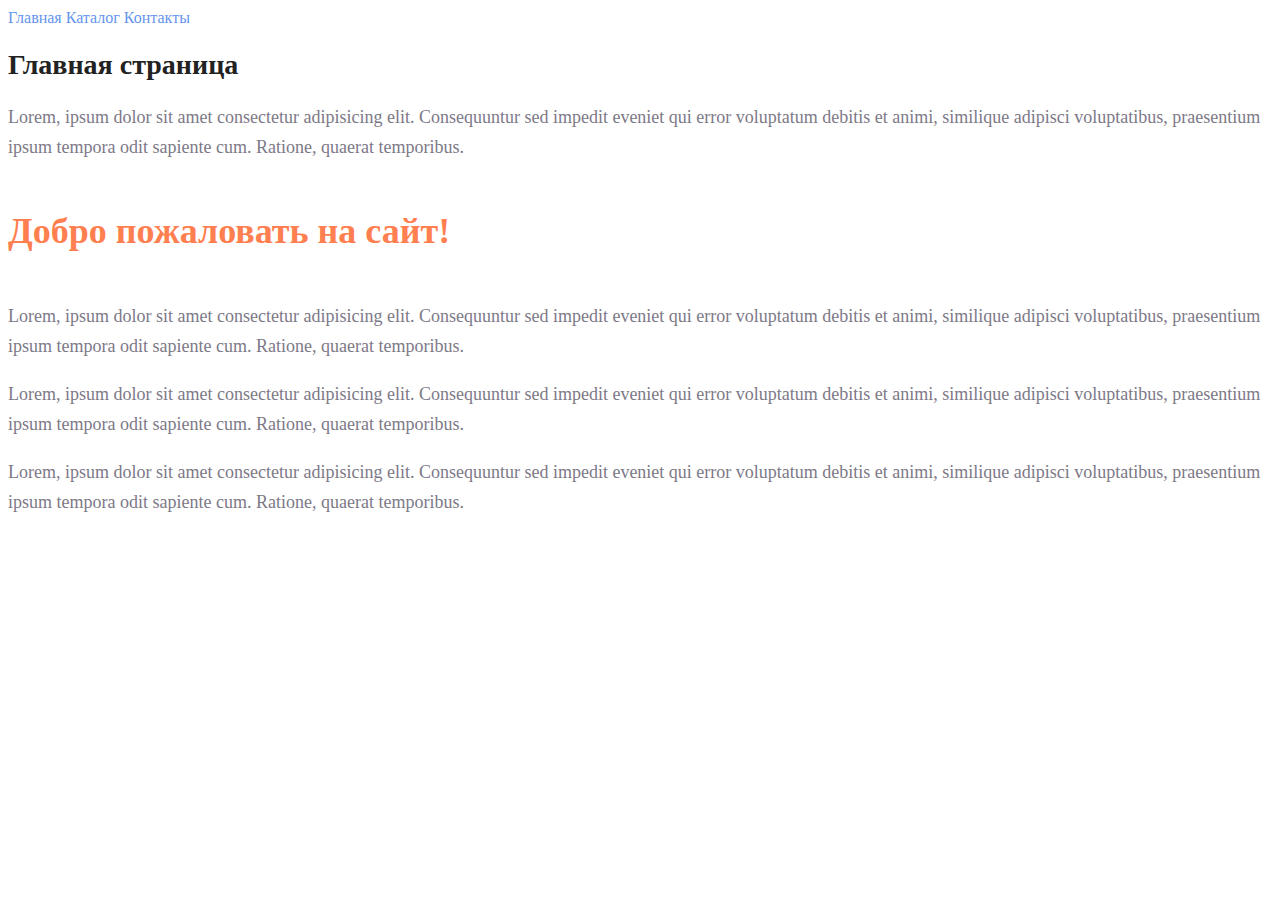
<file: index.html>
<!DOCTYPE html>
<html lang="ru">
  <head>
    <meta charset="UTF-8" />
    <meta name="viewport" content="width=device-width, initial-scale=1.0" />
    <title>Document</title>
    <link rel="stylesheet" href="style.css" />
  </head>
  <body>
    <a class="menu" href="index.html">Главная</a>
    <a class="menu" href="./catalog/catalog.html">Каталог</a>
    <a class="menu" href="index.html">Контакты</a>
    <h1 class="h1">Главная страница</h1>
    <p class="p">
      Lorem, ipsum dolor sit amet consectetur adipisicing elit. Consequuntur sed
      impedit eveniet qui error voluptatum debitis et animi, similique adipisci
      voluptatibus, praesentium ipsum tempora odit sapiente cum. Ratione,
      quaerat temporibus.
    </p>
    <h2 class="h2">Добро пожаловать на сайт!</h2>
    <p class="p">
      Lorem, ipsum dolor sit amet consectetur adipisicing elit. Consequuntur sed
      impedit eveniet qui error voluptatum debitis et animi, similique adipisci
      voluptatibus, praesentium ipsum tempora odit sapiente cum. Ratione,
      quaerat temporibus.
    </p>
    <p class="p">
      Lorem, ipsum dolor sit amet consectetur adipisicing elit. Consequuntur sed
      impedit eveniet qui error voluptatum debitis et animi, similique adipisci
      voluptatibus, praesentium ipsum tempora odit sapiente cum. Ratione,
      quaerat temporibus.
    </p>
    <p class="p">
      Lorem, ipsum dolor sit amet consectetur adipisicing elit. Consequuntur sed
      impedit eveniet qui error voluptatum debitis et animi, similique adipisci
      voluptatibus, praesentium ipsum tempora odit sapiente cum. Ratione,
      quaerat temporibus.
    </p>
  </body>
</html>
</file>
<file: style.css>
a {
  text-decoration: none;
}
.menu {
  color: cornflowerblue;
  font-size: 16px;
  line-height: 20px;
}
.h1 {
  color: #222222;
  font-size: 28px;
  line-height: 36px;
  font-weight: bold;
}
.p {
  font-style: normal;
  font-weight: 300;
  font-size: 18px;
  line-height: 30px;
  color: #7d7987;
}
.h2 {
  color: coral;
  font-style: normal;
  font-weight: 700;
  font-size: 36px;
  line-height: 80px;
}
</file>
